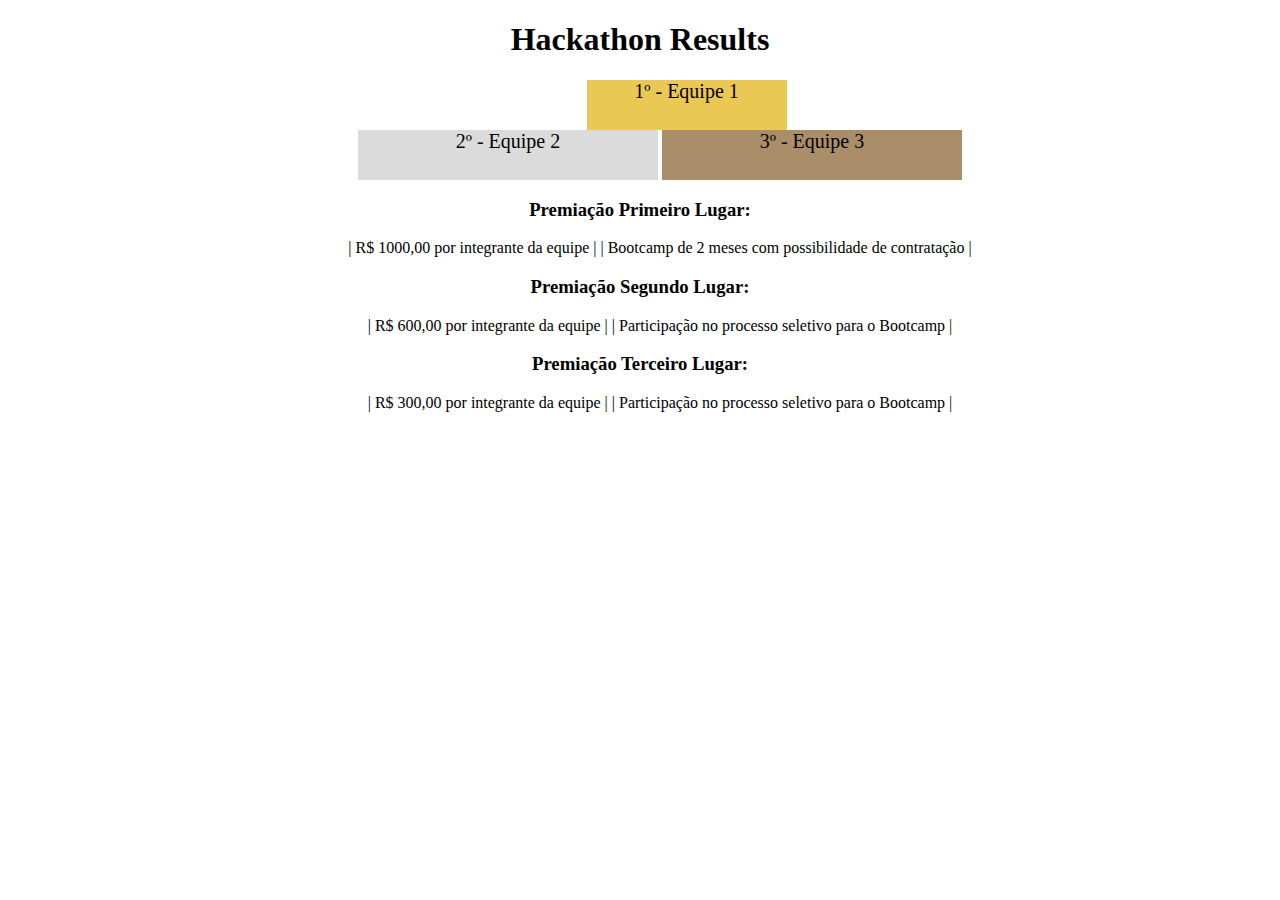
<file: Fundamentos/bloco3/HTML-Semântico/HTMLsemântico1/index.html>
<!DOCTYPE html>
<html lang="pt">
  <head>
    <meta charset="UTF-8">
    <meta name="viewport" content="width=device-width, initial-scale=1.0">
    <link rel="stylesheet" href="style.css">
    <title>Ranking</title>
  </head>
  <body>
    <header>
      <h1>Hackathon Results</h1>
    </header>
    <section>
      <ul>
        <li class="first">1º - Equipe 1</li>
        <li class="second">2º - Equipe 2</li>
        <li class="third">3º - Equipe 3</li>
      </ul>
    </section>
    <section>
      <h3>Premiação Primeiro Lugar:</h3>
      <ul>
        <li>| R$ 1000,00 por integrante da equipe |</li>
        <li>| Bootcamp de 2 meses com possibilidade de contratação |</li>
      </ul>
      <h3>Premiação Segundo Lugar:</h3>
      <ul>
        <li>| R$ 600,00 por integrante da equipe |</li>
        <li>| Participação no processo seletivo para o Bootcamp |</li>
      </ul>
      <h3>Premiação Terceiro Lugar:</h3>
      <ul>
        <li>| R$ 300,00 por integrante da equipe |</li>
        <li>| Participação no processo seletivo para o Bootcamp |</li>
      </ul>
    </section>
  </body>
</html>
</file>
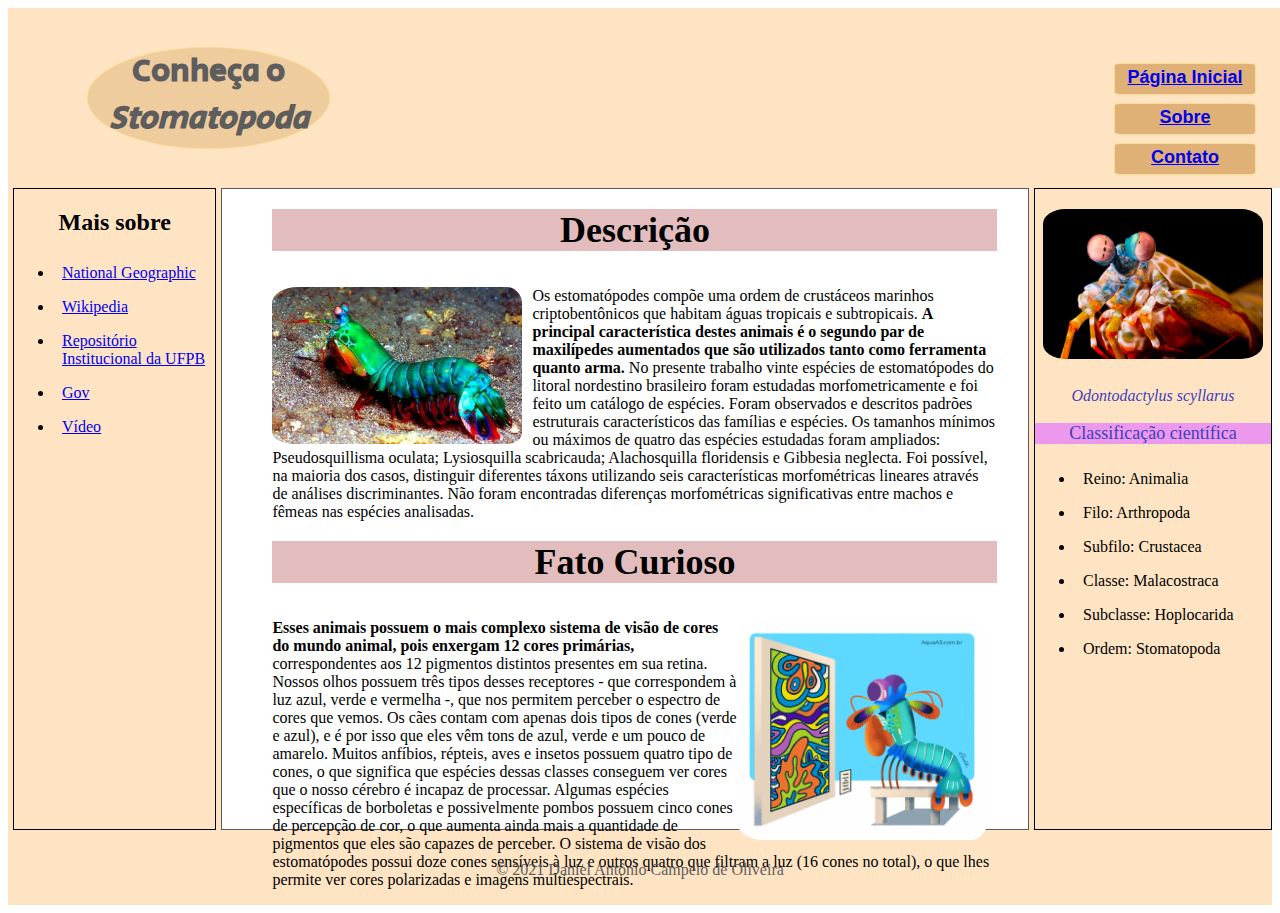
<file: Fundamentos/bloco3/HTML-Semântico/HTMLsemântico2/index.html>
<!DOCTYPE html>
<html lang="pt-br">

<head>
    <meta charset="UTF-8" />
    <meta name="viewport" content="width=device-width" />
    <link rel="stylesheet" href="style.css">
    <link rel="preconnect" href="https://fonts.googleapis.com">
    <link rel="preconnect" href="https://fonts.gstatic.com" crossorigin>
    <link
        href="https://fonts.googleapis.com/css2?family=BIZ+UDMincho&family=Bebas+Neue&family=Fjalla+One&family=Kanit:ital,wght@1,900&family=Raleway:wght@100&family=Secular+One&display=swap"
        rel="stylesheet">
    <link rel="preconnect" href="https://fonts.googleapis.com">
    <link rel="preconnect" href="https://fonts.gstatic.com" crossorigin>
    <link
        href="https://fonts.googleapis.com/css2?family=BIZ+UDMincho&family=Bebas+Neue&family=Fjalla+One&family=Francois+One&family=Kanit:ital,wght@1,900&family=Raleway:wght@100&family=Secular+One&display=swap"
        rel="stylesheet">
        <title>Pesquisa Stomatopoda</title>
</head>

<body>
        <header>
            <section class="header">
                <section class="logo">
                    <h1 class="logo" id="início">Conheça o <i>Stomatopoda</i></h1>
                </section>
                <section class="nav-list">
                    <nav>
                        <ul class="menu">
                            <li class="list"><a href="#início">Página Inicial</a></li>
                            <li class="list"><a href="#sobre">Sobre</a></li>
                            <li class="list"><a href="#contato">Contato</a></li>
                        </ul>
                    </nav>
                </section>
            </section>
        </header>
        <section class="aside">
            <aside class="left">
                <h2>Mais sobre</h2>
                <ul>
                    <li><a
                            href="https://www.nationalgeographic.com/science/article/natures-most-amazing-eyes-just-got-a-bit-weirder">National
                            Geographic</a></li>
                    <li><a href="https://pt.wikipedia.org/wiki/Stomatopoda">Wikipedia</a></li>
                    <li><a href="https://repositorio.ufpb.br/jspui/handle/tede/4113?locale=pt_BR">Repositório
                            Institucional da UFPB</a></li>
                    <li><a
                            href="https://www.icmbio.gov.br/cepnor/images/stories/publicacoes/btc/vol03/art03-v03.pdf">Gov</a>
                    </li>
                    <li><a href="https://www.youtube.com/watch?v=E0Li1k5hGBE">Vídeo</a></li>
                </ul>
            </aside>
            <main>
                <section class="float">
                    <article>
                    <h3 id="sobre">Descrição</h3>
                    <img class="Mantis-paragrafo" src="./images/Mantis-paragrafo.jpg" alt="/">
                    <p>Os estomatópodes compõe uma ordem de crustáceos marinhos criptobentônicos que habitam águas
                        tropicais e subtropicais. <b>A principal característica destes animais é o segundo par de
                        maxilípedes aumentados que são utilizados tanto como ferramenta quanto arma.</b> No presente
                        trabalho vinte espécies de estomatópodes do litoral nordestino brasileiro foram estudadas
                        morfometricamente e foi feito um catálogo de espécies. Foram observados e descritos padrões
                        estruturais característicos das famílias e espécies. Os tamanhos mínimos ou máximos de quatro
                        das espécies estudadas foram ampliados: Pseudosquillisma oculata; Lysiosquilla scabricauda;
                        Alachosquilla floridensis e Gibbesia neglecta. Foi possível, na maioria dos casos, distinguir
                        diferentes táxons utilizando seis características morfométricas lineares através de análises
                        discriminantes. Não foram encontradas diferenças morfométricas significativas entre machos e
                        fêmeas nas espécies analisadas.</p>
                    </article>
                    <article>
                        <h3>Fato Curioso</h3>
                        <img class="Mantis-paragrafo2" src="./images/Mantis-paragrafo2.jpg" alt="/">
                <p><b>Esses animais possuem o mais complexo sistema de visão de cores do mundo animal, pois enxergam 12
                    cores primárias,</b> correspondentes aos 12 pigmentos distintos presentes em sua retina.

                    Nossos olhos possuem três tipos desses receptores - que correspondem à luz azul, verde e vermelha -,
                    que nos permitem perceber o espectro de cores que vemos. Os cães contam com apenas dois tipos de
                    cones (verde e azul), e é por isso que eles vêm tons de azul, verde e um pouco de amarelo. Muitos
                    anfíbios, répteis, aves e insetos possuem quatro tipo de cones, o que significa que espécies dessas
                    classes conseguem ver cores que o nosso cérebro é incapaz de processar. Algumas espécies específicas
                    de borboletas e possivelmente pombos possuem cinco cones de percepção de cor, o que aumenta ainda
                    mais a quantidade de pigmentos que eles são capazes de perceber. O sistema de visão dos
                    estomatópodes possui doze cones sensíveis à luz e outros quatro que filtram a luz (16 cones no
                    total), o que lhes permite ver cores polarizadas e imagens multiespectrais.</p>
                </article>
                </section>
            </main>
            <aside class="right">
                <img class="mantis-right" src="./images/Mantis.jpg" alt="/">
                <p class="mantis-description">Odontodactylus scyllarus</p>
                <p class="subtitulo">Classificação científica</p>
                <ul>
                    <li>Reino: Animalia</li>
                    <li>Filo: Arthropoda</li>
                    <li>Subfilo: Crustacea</li>
                    <li>Classe: Malacostraca</li>
                    <li>Subclasse: Hoplocarida</li>
                    <li>Ordem: Stomatopoda</li>
                </ul>
            </aside>
        </section>
        <footer id="contato">
            <p>© 2021 Daniel Antônio Campelo de Oliveira</p>
        </footer>
</body>

</html>
</file>
<file: Fundamentos/bloco3/HTML-Semântico/HTMLsemântico1/style.css>
h1, h3 {
    text-align: center;
  }

  .first {
    background-color: rgb(235, 200, 84);
    font-size: 20px;
    height: 50px;
    text-align: center;
    display: block;
    margin-left: 44%;
    width: 200px;
  }

  .second {
    background-color: rgb(219, 219, 219);
    font-size: 20px;
    height: 50px;
    text-align: center;
    width: 300px;
    display: inline-block;
  }

  .third {
    background-color: rgb(170, 142, 106);
    font-size: 20px;
    height: 50px;
    text-align: center;
    width: 300px;
    display: inline-block;
  }

 ul {
      text-align: center;
  }

  li {
    display: inline;
  }
</file>
<file: Fundamentos/bloco3/HTML-Semântico/HTMLsemântico2/style.css>
header, nav, footer {
    color: rgb(94, 93, 93);
}

h1 {
    font-family: 'Raleway', sans-serif;
    font-size: 32px;
    margin: 0 auto;
}

h1 {
    font-family: 'Secular One', sans-serif;
}

h2, h3 {
    text-align: center;
}

h3 {
    font-size: 36px;
    margin-top: 20px;
    background-color: rgba(165, 42, 42, 0.308);
}

header {
    height: 140px;
    width: 95.5%;
    padding-left: 80px;
    padding-top: 40px;
    background-color: bisque;
}

section.header {
    display: flex;
    justify-content: space-between;  
}

nav {
    padding-right: 30px;
}

section.logo {
    width: 20%;
    text-align: center;
    background-color: rgba(223, 178, 118, 0.486);
    border-radius: 100%;
    height: 100px;
    box-shadow: 0 0 2px rgb(216, 198, 41);
    box-sizing: border-box;
}

ul.menu {
    list-style: none;
}

li.list:hover {
    color: rgb(128, 128, 128);
}

li.list {
    background-color: rgb(223, 177, 118);
    border-radius: 5%;
    box-shadow: 0 0 2px rgb(216, 198, 41);
    box-sizing: border-box;
    text-align: center;
    width: 140px;
    height: 30px;
    padding-top: 3px;
    font-weight: bold;
    font-family: 'Segoe UI', Tahoma, Geneva, Verdana, sans-serif;
    margin: 10px;
    font-size: 18px;
}

main {
    border: 1px solid rgba(56, 56, 56, 0.822);
    width: 80%;
    height: 640px;
    background-color: white;
}

section.aside {
    background-color: bisque;
    display: flex;
}

aside.right {
    border: 1px solid black;
    margin-left: 5px;
    width: 20%;
}

p.mantis-description {
    font-style: italic;
    color: rgb(64, 64, 189);
    text-align: center;
}

p.subtitulo {
    font-style: bold;
    font-size: 18px;
    background-color: rgb(236, 152, 236);
    color: rgb(64, 64, 189);
    text-align: center;
}

img.mantis-right {
    height: 150px;
    width: 220px;
    margin: 8px;
    margin-top: 20px;
    border-radius: 10%;
}

aside.left {
    border: 1px solid black;
    margin-left: 5px;
    margin-right: 5px;
    width: 20%;
}

section.aside li {
    padding: 8px;
}

.Mantis-paragrafo {
    width: 250px;
    border-radius: 10%;
    float: left;
    padding-right: 10px;
    padding-bottom: 5px;
}

.Mantis-paragrafo2 {
    width: 250px;
    border-radius: 10%;
    float: right;
    padding-right: 10px;
    padding-bottom: 5px;
}

section.float {
    padding-left: 50px;
    width: 90%;
}

footer {
    width: auto;
    height: 60px;
    background-color: bisque;
    text-align: center;
    padding-top: 15px;
}
</file>
